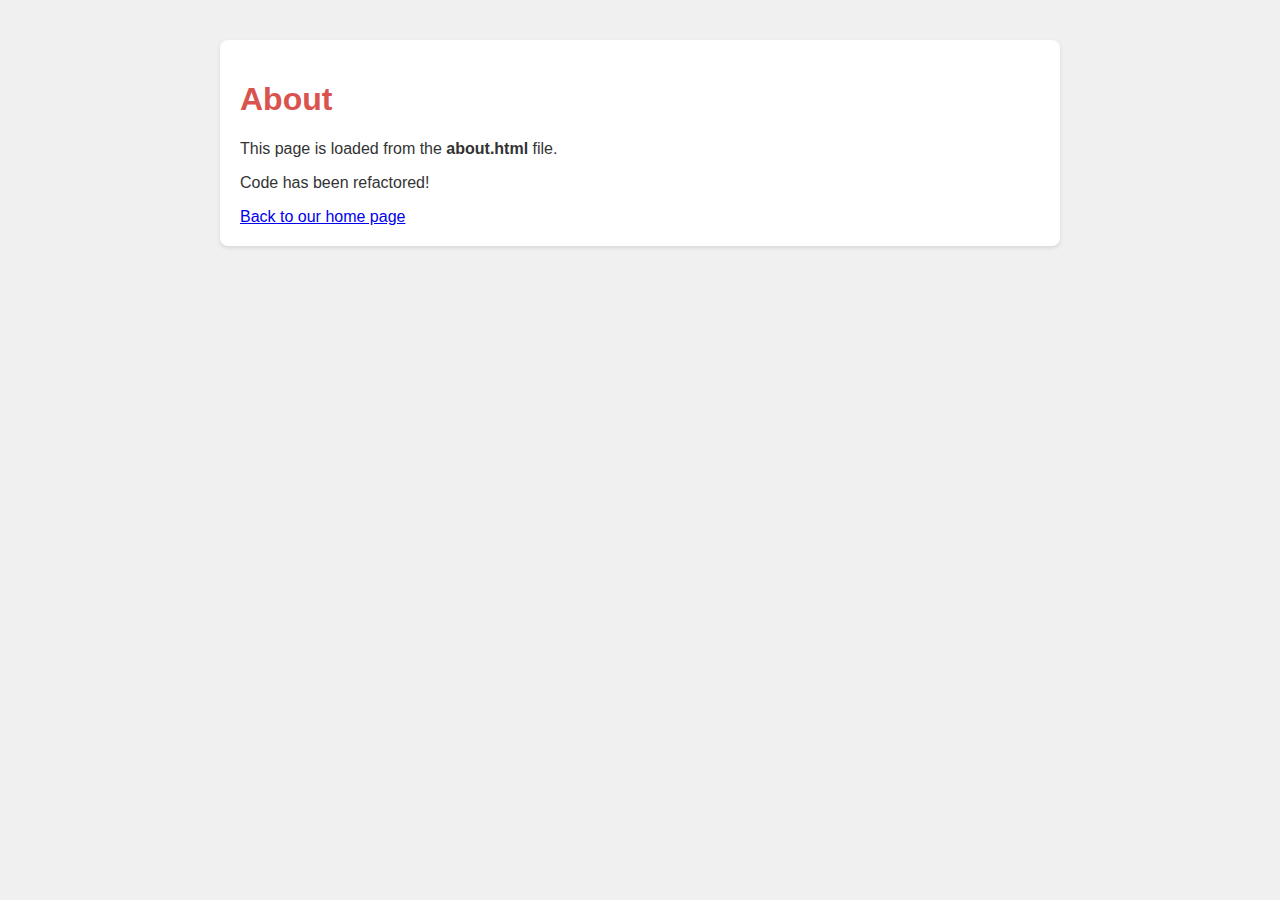
<file: static/about.html>
<!DOCTYPE html>
<html lang="en">
<head>
    <meta charset="UTF-8">
    <title>About</title>
    <style>
        body { font-family: sans-serif; background-color: #f0f0f0; color: #333; }
        .container { max-width: 800px; margin: 40px auto; padding: 20px; background-color: #fff; border-radius: 8px; box-shadow: 0 2px 4px rgba(0,0,0,0.1); }
        h1 { color: #d9534f; } 
    </style>
</head>
<body>
    <div class="container">
        <h1>About</h1>
        <p>This page is loaded from the <strong>about.html</strong> file.</p>
        <p>Code has been refactored!</p>
        <a href="/">Back to our home page</a>
    </div>
</body>
</html>
</file>
